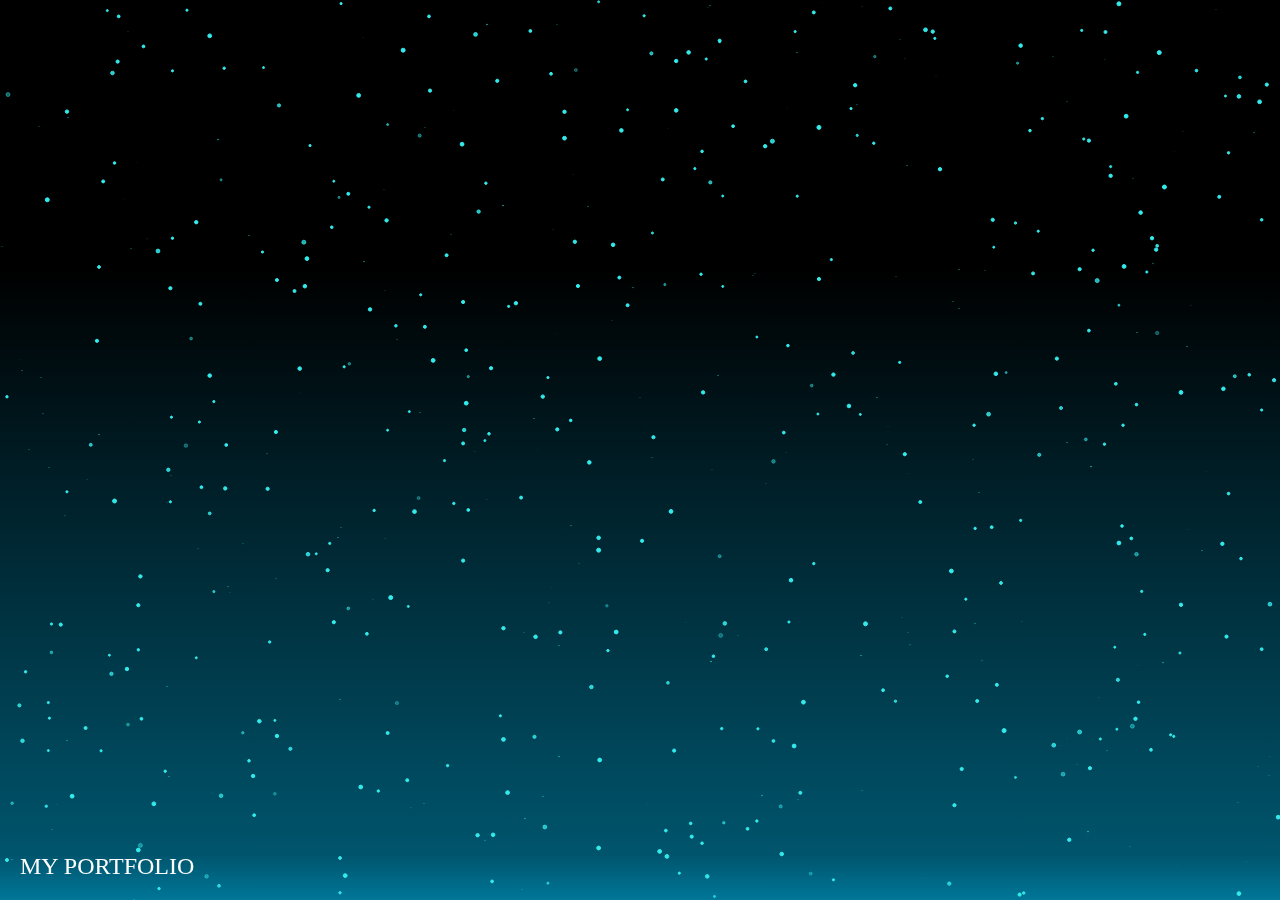
<file: AtentsGameDesignSitehji/index.html>
<!DOCTYPE html>
<html lang="ko">

<head>
  <meta charset="UTF-8">
  <meta http-equiv="X-UA-Compatible" content="IE=edge">
  <meta name="viewport" content="width=device-width, initial-scale=1.0">
  <meta name="description" content="황재익의 기획포폴사이트 입니다.">
  <meta name="author" content="H.J.I">
  <meta name="generator" content="HTML5">
  <title>HOME</title>
  <meta property="og:type" content="website" />
  <meta property="og:site_name" content="H.J.I website." />
  <meta property="og:title" content="타이틀 이름을 적으세요." />
  <meta property="og:description" content="자신의 사이트에 대한 세부 설명을 적으세요." />
  <meta property="og:image" content="./images/name_seo.png" />
  <!-- 아텐츠주소 대신 자신의 웹페이지 주소로 바꾸세요 -->
  <meta property="og:url" content="https://H.J.I website.com" />
  <meta property="twitter:card" content="summary" />
  <meta property="twitter:site" content="사이트 이름을 적으세요." />
  <meta property="twitter:title" content="타이틀 이름을 적으세요." />
  <meta property="twitter:description" content="자신의 사이트에 대한 세부 설명을 적으세요." />
  <meta property="twitter:image" content="./images/name_seo.png" />
  <!-- 아텐츠주소 대신 자신의 웹페이지 주소로 바꾸세요 -->
  <meta property="twitter:url" content="https://H.J.I website.com" />
  <link rel="icon" href="/favicon.ico" />
  <link rel="stylesheet" href="./main.css">
  <script defer src="./main.js"></script>
</head>

<body>
  <canvas id="canvas"></canvas>

  <a class="portfolio-link" href="/pages/mainpage.html">MY PORTFOLIO</a>
</body>


</html>
</file>
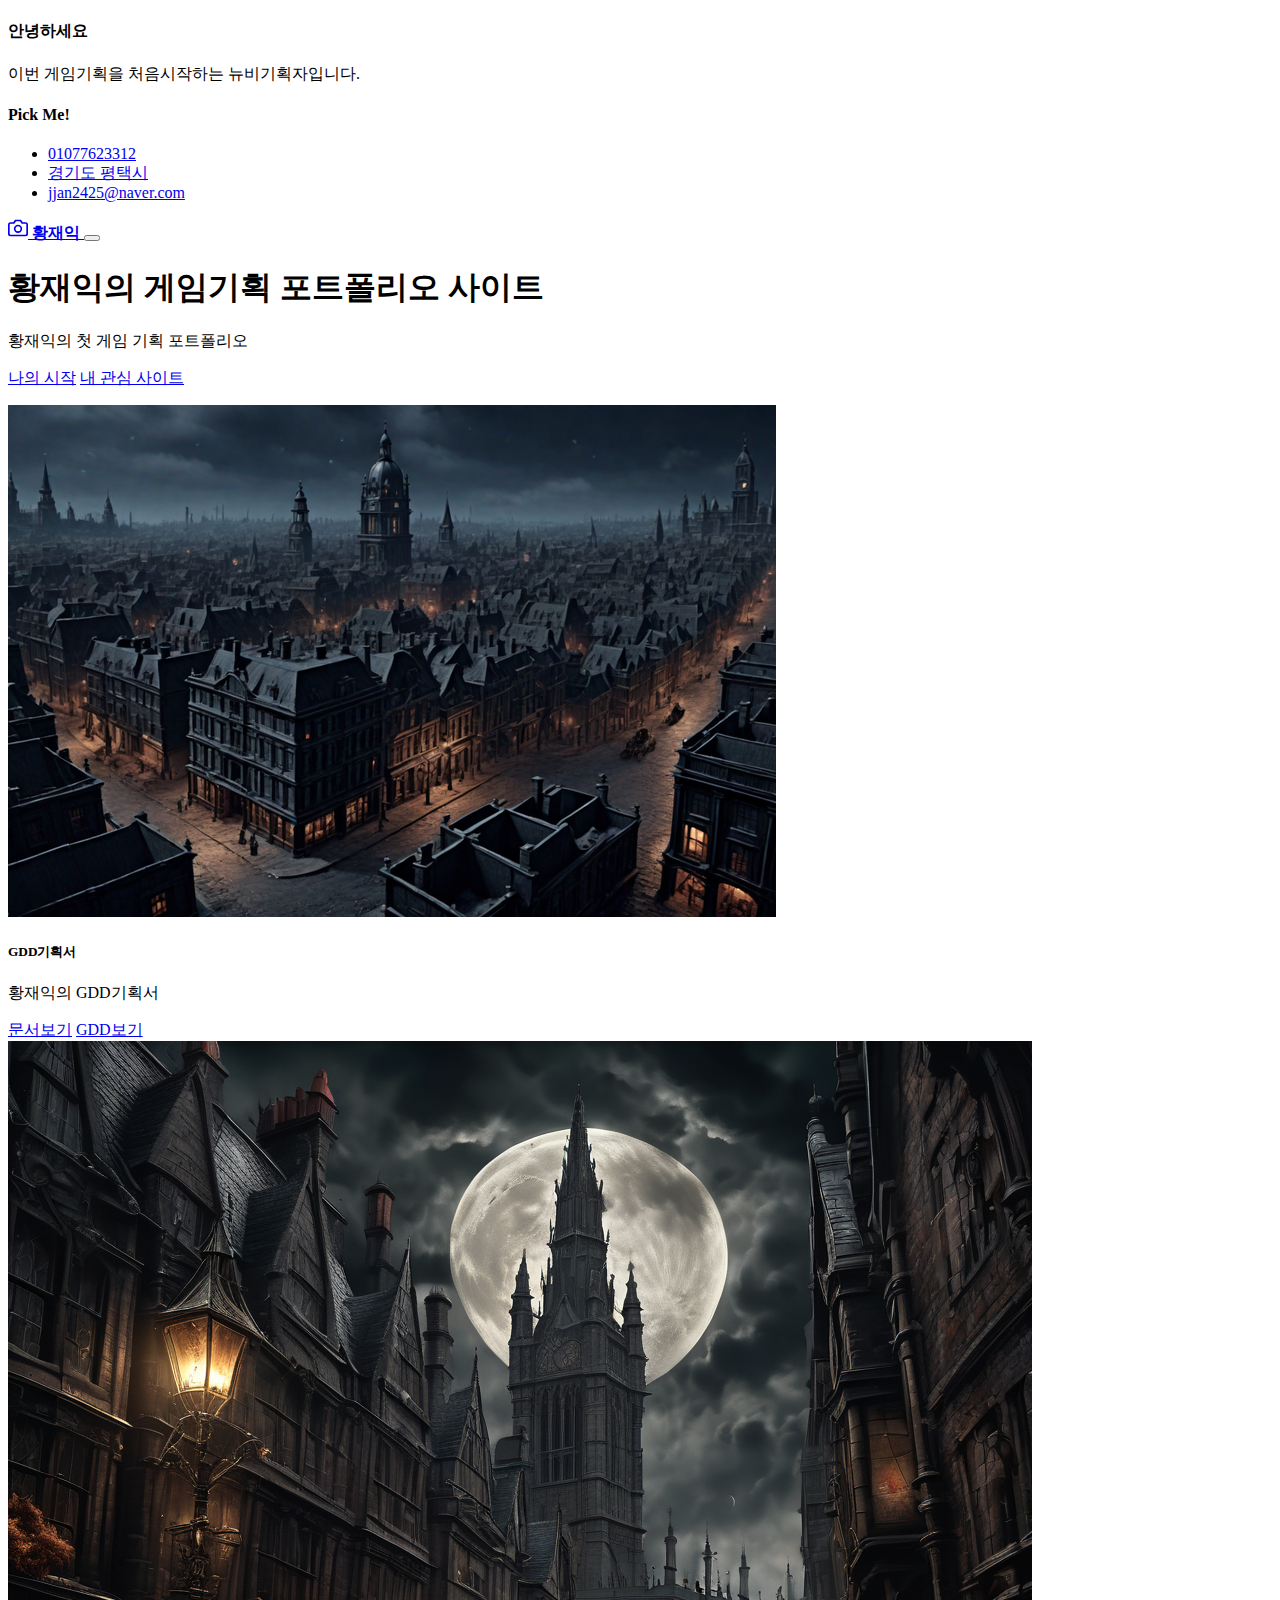
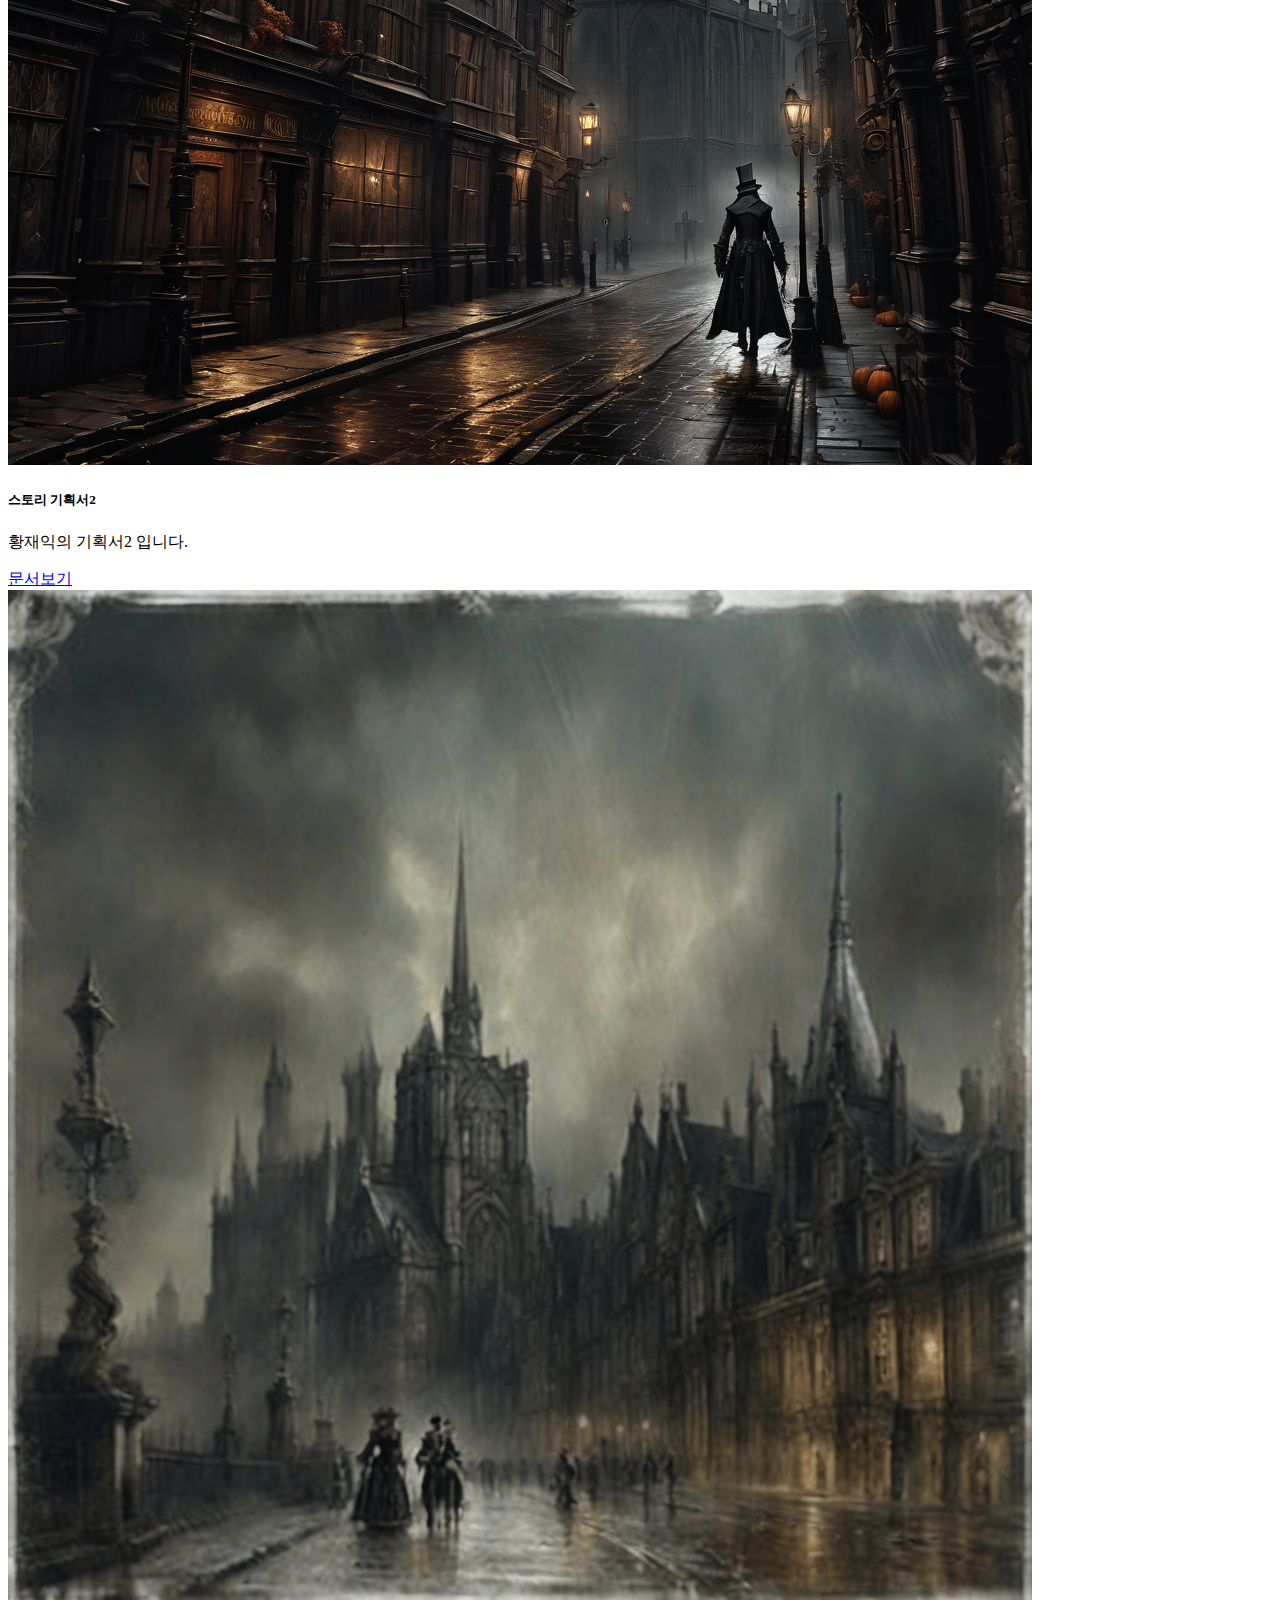
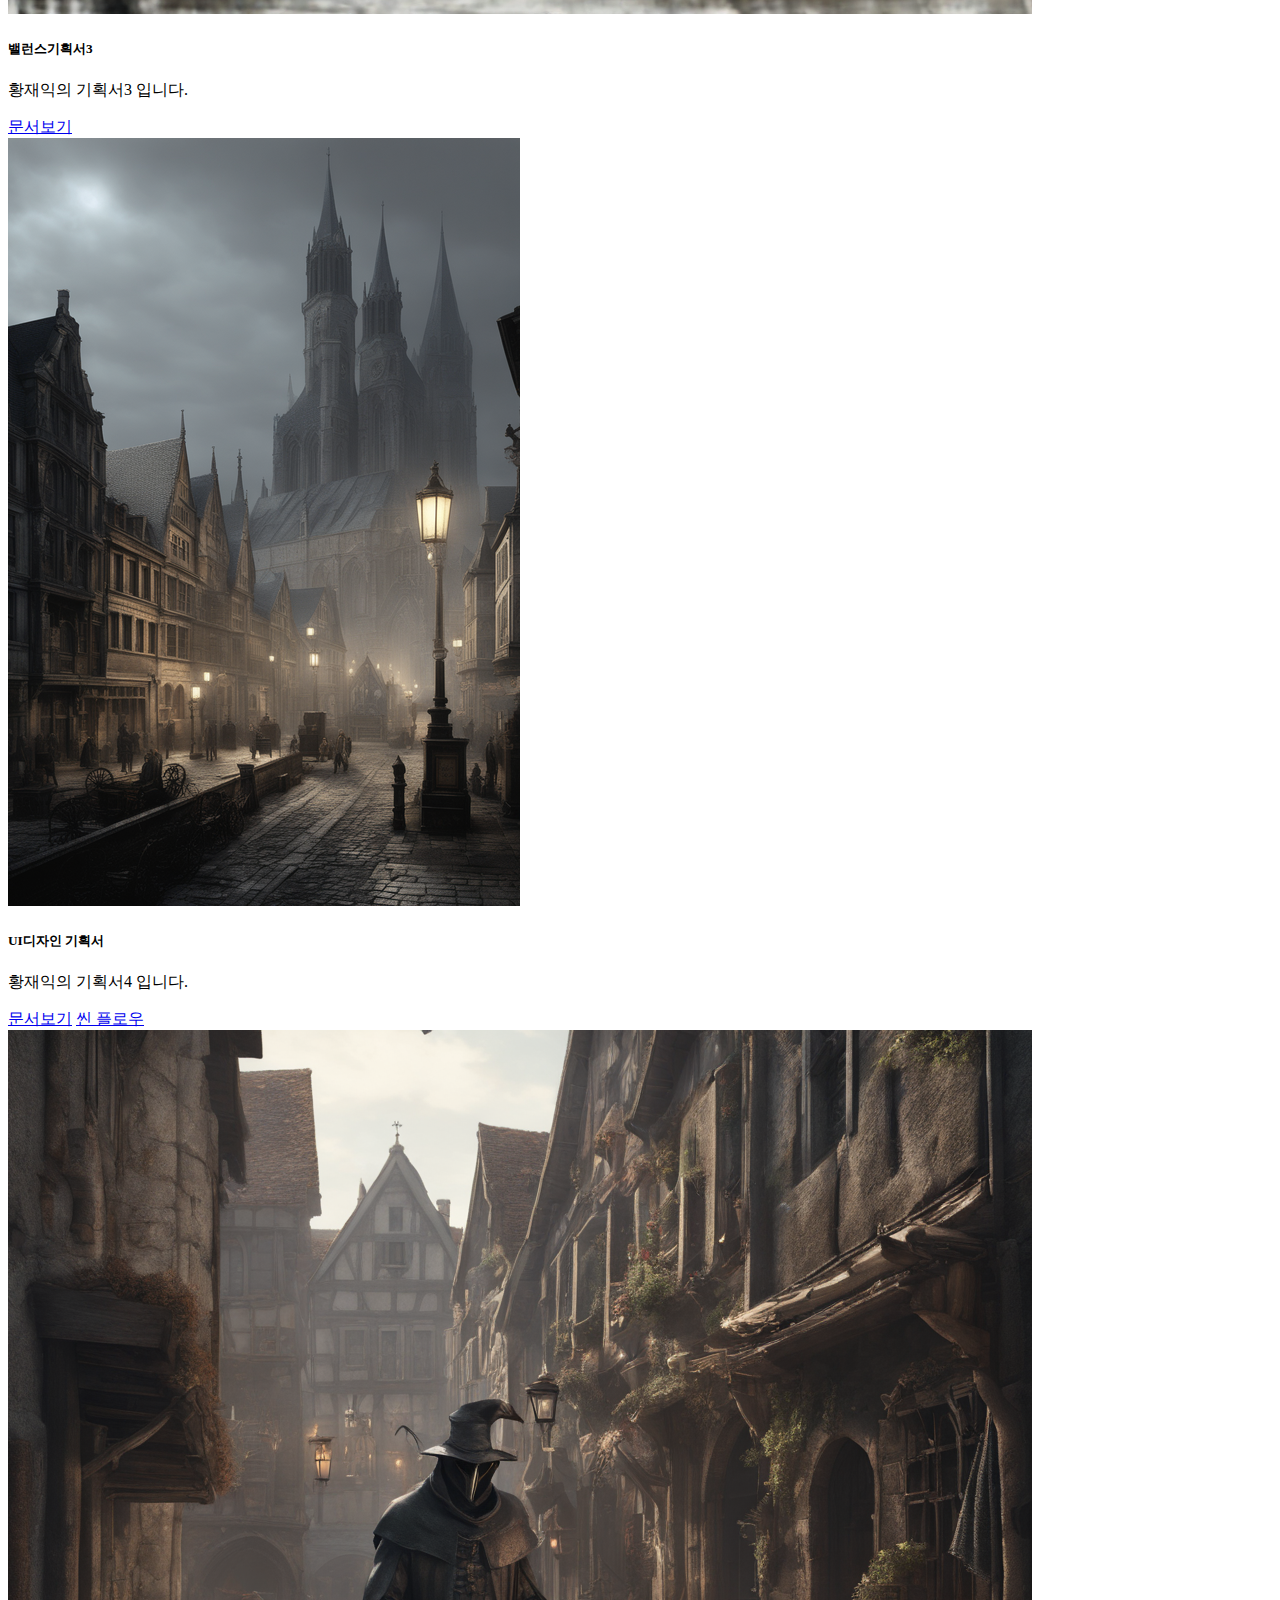
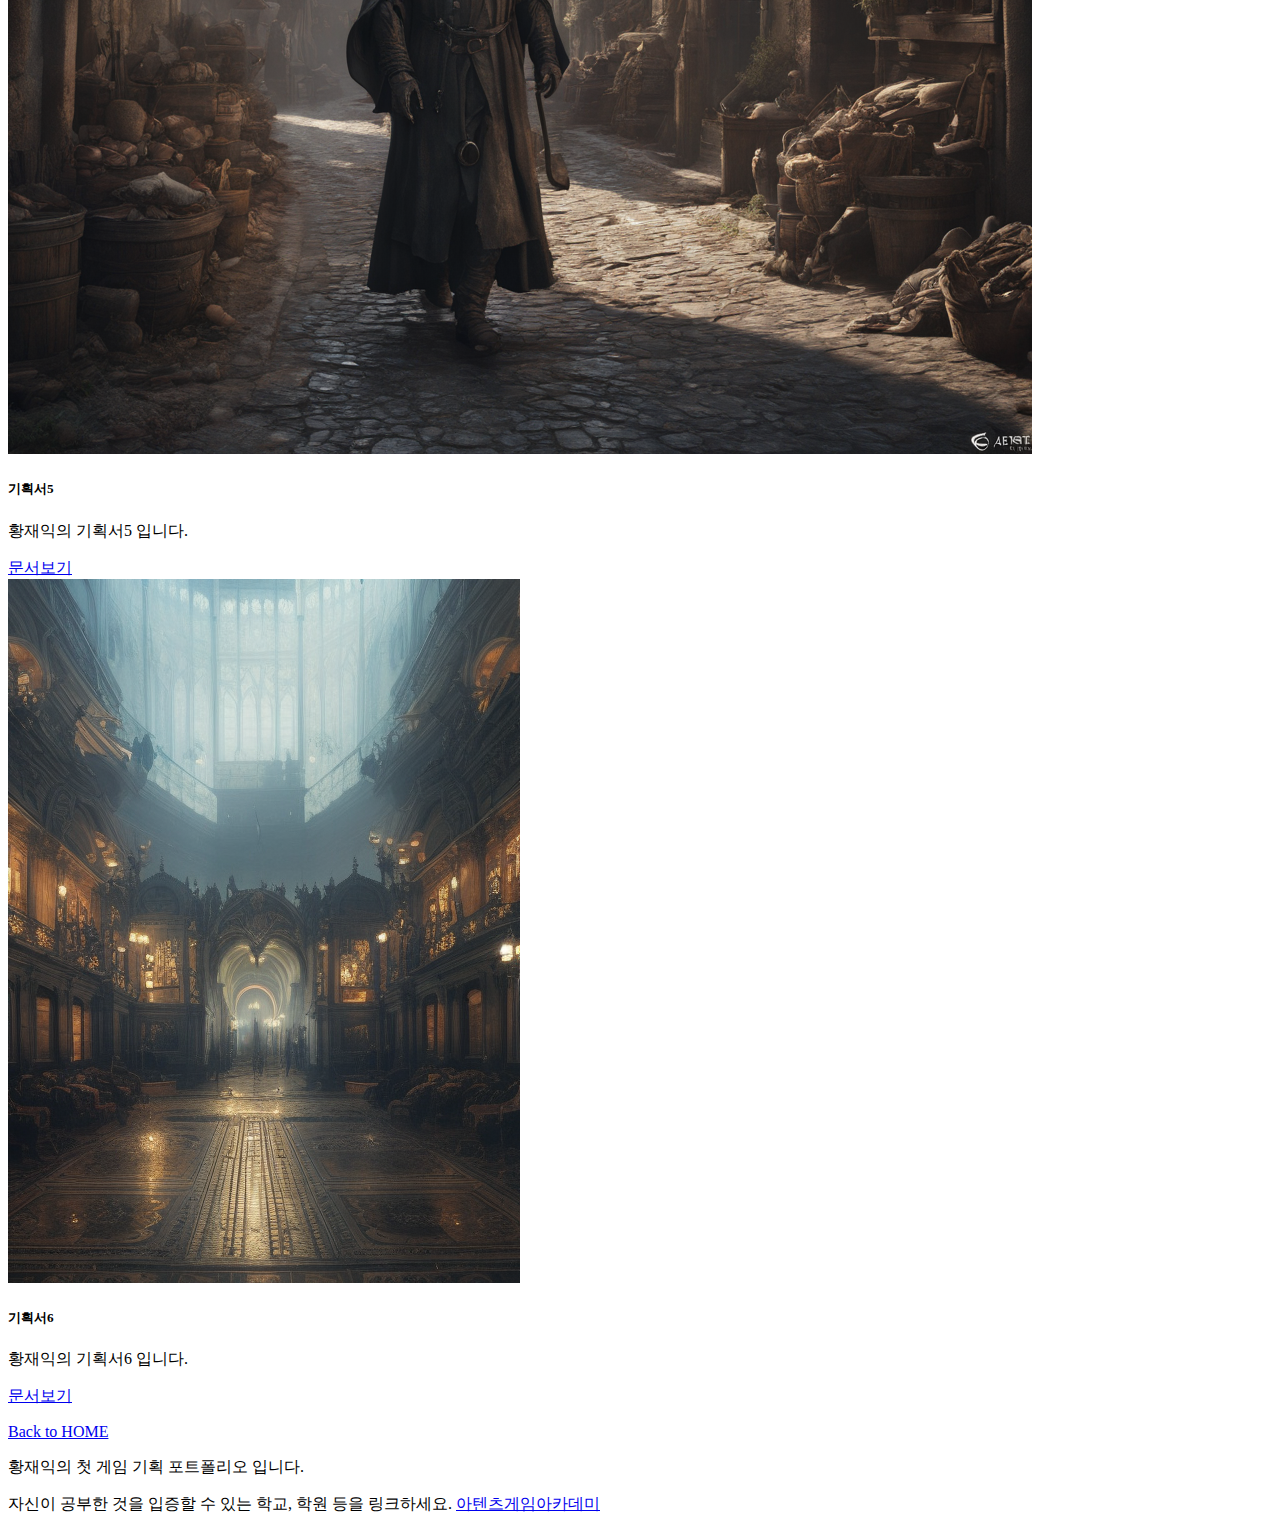
<file: pages/mainpage.html>
<!DOCTYPE html>
<html lang="ko">

<head>
  <meta charset="utf-8">
  <meta name="viewport" content="width=device-width, initial-scale=1">
  <meta name="description" content="이 사이트에 대한 구체적인 소개를 적으시면 됩니다.">
  <meta name="author" content="이 페이지의 저자로서 이니셜이나 머릿말 정도를 적으세요, 이름이나 이니셜을 적으세요.">
  <meta name="generator" content="제작도구에 대한 설명을 적으세요.">
  <title>황재익의 게임기획 포트폴리오</title>
  <meta property="og:type" content="website" />
  <meta property="og:site_name" content="사이트 이름을 적으세요." />
  <meta property="og:title" content="타이틀 이름을 적으세요." />
  <meta property="og:description" content="자신의 사이트에 대한 세부 설명을 적으세요." />
  <meta property="og:image" content="./images/name_seo.png" />
  <!-- 아텐츠주소 대신 자신의 웹페이지 주소로 바꾸세요 -->
  <meta property="og:url" content="https://atentsgame.com" />
  <meta property="twitter:card" content="summary" />
  <meta property="twitter:site" content="사이트 이름을 적으세요." />
  <meta property="twitter:title" content="타이틀 이름을 적으세요." />
  <meta property="twitter:description" content="자신의 사이트에 대한 세부 설명을 적으세요." />
  <meta property="twitter:image" content="./images/name_seo.png" />
  <!-- 아텐츠주소 대신 자신의 웹페이지 주소로 바꾸세요 -->
  <meta property="twitter:url" content="https://atentsgame.com" />
  <link rel="icon" href="/favicon.ico" />
  <link rel="canonical" href="https://getbootstrap.com/docs/5.2/examples/album/">

  <!-- CSS only -->
  <link href="https://cdn.jsdelivr.net/npm/bootstrap@5.2.3/dist/css/bootstrap.min.css" rel="stylesheet"
    integrity="sha384-rbsA2VBKQhggwzxH7pPCaAqO46MgnOM80zW1RWuH61DGLwZJEdK2Kadq2F9CUG65" crossorigin="anonymous">
  <!-- JavaScript Bundle with Popper -->
  <script defer src="https://cdn.jsdelivr.net/npm/bootstrap@5.2.3/dist/js/bootstrap.bundle.min.js"
    integrity="sha384-kenU1KFdBIe4zVF0s0G1M5b4hcpxyD9F7jL+jjXkk+Q2h455rYXK/7HAuoJl+0I4" crossorigin="anonymous">
  </script>


  <style>
    .bd-placeholder-img {
      font-size: 1.125rem;
      text-anchor: middle;
      -webkit-user-select: none;
      -moz-user-select: none;
      user-select: none;
    }

    @media (min-width: 768px) {
      .bd-placeholder-img-lg {
        font-size: 3.5rem;
      }
    }

    .b-example-divider {
      height: 3rem;
      background-color: rgba(0, 0, 0, .1);
      border: solid rgba(0, 0, 0, .15);
      border-width: 1px 0;
      box-shadow: inset 0 .5em 1.5em rgba(0, 0, 0, .1), inset 0 .125em .5em rgba(0, 0, 0, .15);
    }

    .b-example-vr {
      flex-shrink: 0;
      width: 1.5rem;
      height: 100vh;
    }

    .bi {
      vertical-align: -.125em;
      fill: currentColor;
    }

    .nav-scroller {
      position: relative;
      z-index: 2;
      height: 2.75rem;
      overflow-y: hidden;
    }

    .nav-scroller .nav {
      display: flex;
      flex-wrap: nowrap;
      padding-bottom: 1rem;
      margin-top: -1px;
      overflow-x: auto;
      text-align: center;
      white-space: nowrap;
      -webkit-overflow-scrolling: touch;
    }
  </style>
</head>

<body>

  <header>
    <div class="collapse bg-dark" id="navbarHeader">
      <div class="container">
        <div class="row">
          <div class="col-sm-8 col-md-7 py-4">
            <h4 class="text-white">안녕하세요</h4>
            <p class="text-muted">이번 게임기획을  처음시작하는 뉴비기획자입니다.</p>
          </div>
          <div class="col-sm-4 offset-md-1 py-4">
            <h4 class="text-white">Pick Me!</h4>
            <ul class="list-unstyled">
              <li><a href="#" class="text-white">01077623312</a></li>
              <li><a href="#" class="text-white">경기도 평택시</a></li>
              <li><a href="#" class="text-white">jjan2425@naver.com</a></li>
            </ul>
          </div>
        </div>
      </div>
    </div>
    <div class="navbar navbar-dark bg-dark shadow-sm">
      <div class="container">
        <a href="#" class="navbar-brand d-flex align-items-center">
          <svg xmlns="http://www.w3.org/2000/svg" width="20" height="20" fill="none" stroke="currentColor"
            stroke-linecap="round" stroke-linejoin="round" stroke-width="2" aria-hidden="true" class="me-2"
            viewBox="0 0 24 24">
            <path d="M23 19a2 2 0 0 1-2 2H3a2 2 0 0 1-2-2V8a2 2 0 0 1 2-2h4l2-3h6l2 3h4a2 2 0 0 1 2 2z" />
            <circle cx="12" cy="13" r="4" /></svg>
          <strong>황재익</strong>
        </a>
        <button class="navbar-toggler" type="button" data-bs-toggle="collapse" data-bs-target="#navbarHeader"
          aria-controls="navbarHeader" aria-expanded="false" aria-label="Toggle navigation">
          <span class="navbar-toggler-icon"></span>
        </button>
      </div>
    </div>
  </header>

  <main>
    <section class="py-5 text-center container">
      <div class="row py-lg-5">
        <div class="col-lg-6 col-md-8 mx-auto">
          <h1 class="fw-light">황재익의 게임기획 포트폴리오 사이트</h1>
          <p class="lead text-muted">황재익의 첫 게임 기획 포트폴리오</p>
          <p>
            <a href="https://atentsgame.com/" class="btn btn-dark my-2">나의 시작</a>
            <a href="https://google.com" class="btn btn-dark my-2">내 관심 사이트</a>
          </p>
        </div>
      </div>
    </section>

    <div class="album py-5 bg-dark">
      <div class="container">
        <div class="row row-cols-1 row-cols-sm-2 row-cols-md-3 g-3">
          <div class="col">
            <div class="card shadow-sm" width="100%">
              <img src="/images/기획서1번 사진.png" class="card-img-top" alt="어두운 도시전경">
              <div class="card-body">
                <h5 class="card-title">GDD기획서</h5>
                <p class="card-text">황재익의 GDD기획서</p>
                <a href="/pages/page01.html" class="btn btn-dark">문서보기</a>
                <a href="/pages/page01-1.html" class="btn btn-dark">GDD보기</a>
              </div>
            </div>
          </div>
          <div class="col">
            <div class="card shadow-sm" width="100%">
              <img src="/images/기획서2번사진.png" class="card-img-top" alt="어두운 밤거리">
              <div class="card-body">
                <h5 class="card-title">스토리 기획서2</h5>
                <p class="card-text">황재익의 기획서2 입니다.</p>
                <a href="/pages/page02.html" class="btn btn-dark">문서보기</a>
              </div>
            </div>
          </div>
          <div class="col">
            <div class="card shadow-sm" width="100%">
              <img src="/images/기획서3번 사진.png" class="card-img-top" alt="으스스한 밤거리">
              <div class="card-body">
                <h5 class="card-title">밸런스기획서3</h5>
                <p class="card-text">황재익의 기획서3 입니다.</p>
                <a href="/pages/page03.html" class="btn btn-dark">문서보기</a>
              </div>
            </div>
          </div>
          <div class="col">
            <div class="card shadow-sm" width="100%">
              <img src="/images/기획서4번 사진.png" class="card-img-top" alt="저녁 밤거리">
              <div class="card-body">
                <h5 class="card-title">UI디자인 기획서</h5>
                <p class="card-text">황재익의 기획서4 입니다.</p>
                <a href="/pages/page04.html" class="btn btn-dark">문서보기</a>
                <a href="/pages/page04-1.html" class="btn btn-dark">씬 플로우</a>
              </div>
            </div>
          </div>
          <div class="col">
            <div class="card shadow-sm" width="100%">
              <img src="/images/기획서 5번 사진.png" class="card-img-top" alt="도시에 시장">
              <div class="card-body">
                <h5 class="card-title">기획서5</h5>
                <p class="card-text">황재익의 기획서5 입니다.</p>
                <a href="/pages/page05.html" class="btn btn-dark">문서보기</a>
              </div>
            </div>
          </div>
          <div class="col">
            <div class="card shadow-sm" width="100%">
              <img src="/images/기획서 6번사진.png" class="card-img-top" alt="어두운건물안">
              <div class="card-body">
                <h5 class="card-title">기획서6</h5>
                <p class="card-text">황재익의 기획서6 입니다.</p>
                <a href="/pages/page06.html" class="btn btn-dark">문서보기</a>
              </div>
            </div>
          </div>
          <!-- <div class="col">
            <div class="card shadow-sm" width="100%">
              <img src="/images/spaceship06.jpg" class="card-img-top" alt="우주선6">
              <div class="card-body">
                <h5 class="card-title">기획서7</h5>
                <p class="card-text">블라블라~ 기획서6의 내용을 간략하게 적으세요.</p>
                <a href="/pages/page06.html" class="btn btn-dark">문서보기</a>
              </div>
            </div>
          </div>
          <div class="col">
            <div class="card shadow-sm" width="100%">
              <img src="/images/spaceship06.jpg" class="card-img-top" alt="우주선6">
              <div class="card-body">
                <h5 class="card-title">기획서8</h5>
                <p class="card-text">블라블라~ 기획서6의 내용을 간략하게 적으세요.</p>
                <a href="/pages/page06.html" class="btn btn-dark">문서보기</a>
              </div>
            </div>
          </div>
          <div class="col">
            <div class="card shadow-sm" width="100%">
              <img src="/images/spaceship06.jpg" class="card-img-top" alt="우주선6">
              <div class="card-body">
                <h5 class="card-title">기획서9</h5>
                <p class="card-text">블라블라~ 기획서6의 내용을 간략하게 적으세요.</p>
                <a href="/pages/page06.html" class="btn btn-dark">문서보기</a>
              </div>
            </div>
          </div> -->

        </div>
      </div>
    </div>

  </main>

  <footer class="text-muted py-5">
    <div class="container">
      <p class="float-end mb-1">
        <a href="/index.html">Back to HOME</a>
      </p>
      <p class="mb-1">황재익의 첫 게임 기획 포트폴리오 입니다.</p>
      <p class="mb-0">자신이 공부한 것을 입증할 수 있는 학교, 학원 등을 링크하세요. <a href="https://atentsgame.com">아텐츠게임아카데미</a> </p>
    </div>
  </footer>

</html>
</file>
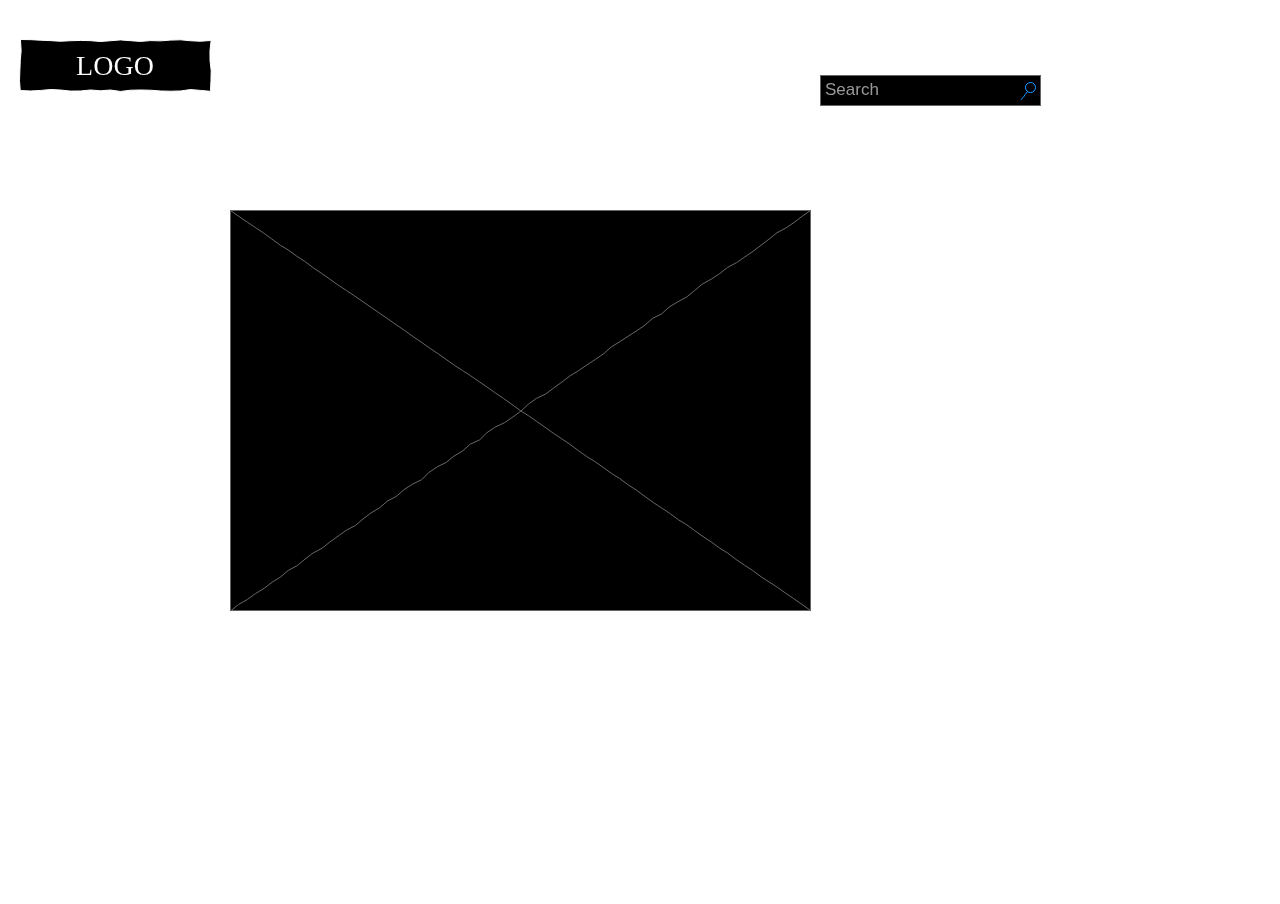
<file: pages/page01-1.html>
<!DOCTYPE html>
<html lang="ko">

<head>
  <meta charset="UTF-8">
  <meta http-equiv="X-UA-Compatible" content="IE=edge">
  <meta name="viewport" content="width=device-width, initial-scale=1.0">
  <title>GDD기획서</title>
  <style>
    #myPDF {
      width: 100%;
      height: 100vh;
    }

    body {
      margin: 0;
      padding: 0;
      overflow: hidden;
    }
  </style>
</head>

<body>

  <body>
    <iframe title="document" id="myPDF" src="/images/UIUX강의 TEST.drawio.svg" frameborder="0"></iframe>
  </body>
</body>

</html>
</file>
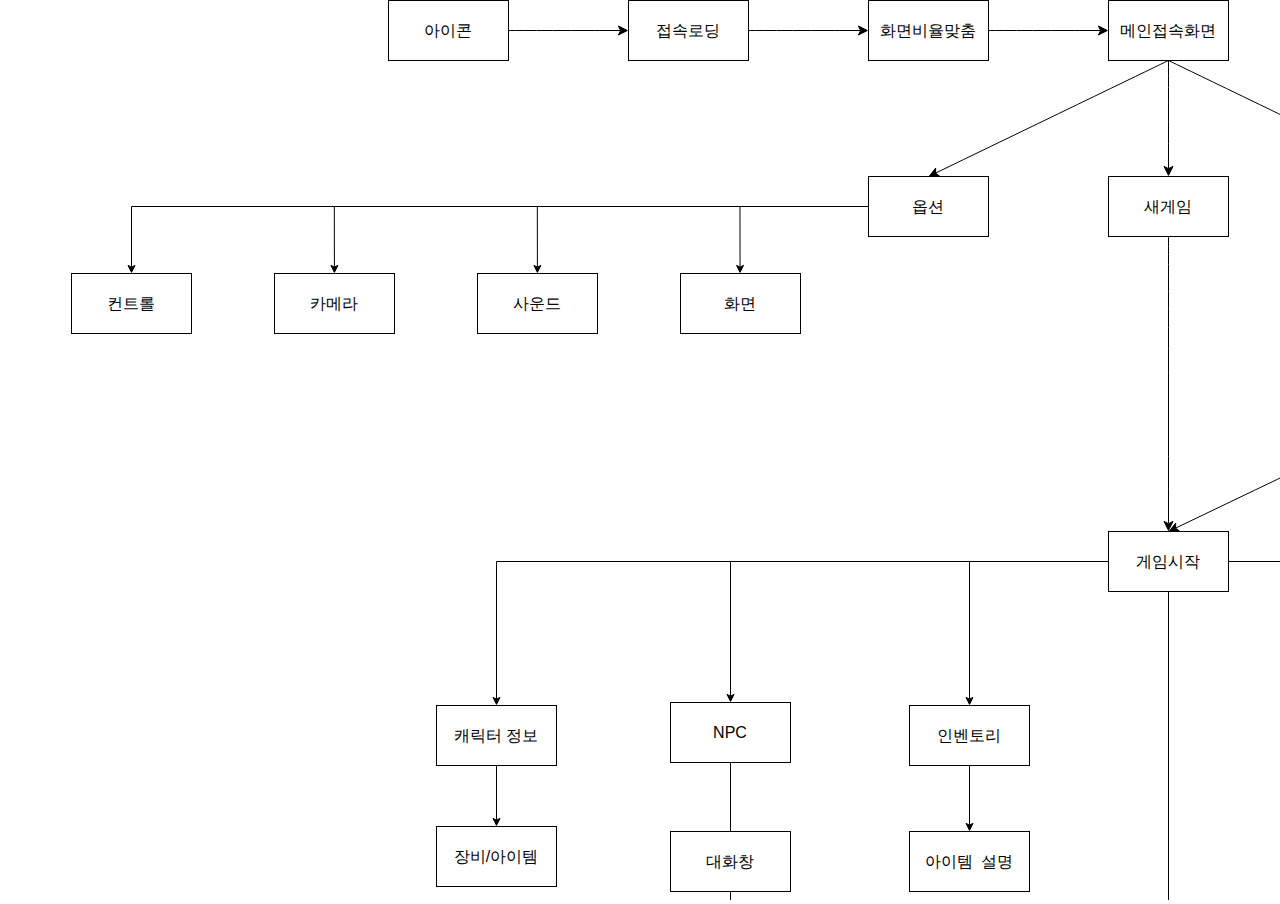
<file: pages/page04-1.html>
<!DOCTYPE html>
<html lang="ko">

<head>
  <meta charset="UTF-8">
  <meta http-equiv="X-UA-Compatible" content="IE=edge">
  <meta name="viewport" content="width=device-width, initial-scale=1.0">
  <title>문서이름</title>
  <style>
    #myPDF {
      width: 100%;
      height: 100vh;
    }

    body {
      margin: 0;
      padding: 0;
      overflow: hidden;
    }
  </style>
</head>

<body>

  <body>
    <iframe title="document" id="myPDF" src="/images/씬 플로우.drawio.svg" frameborder="0"></iframe>
  </body>
</body>

</html>
</file>
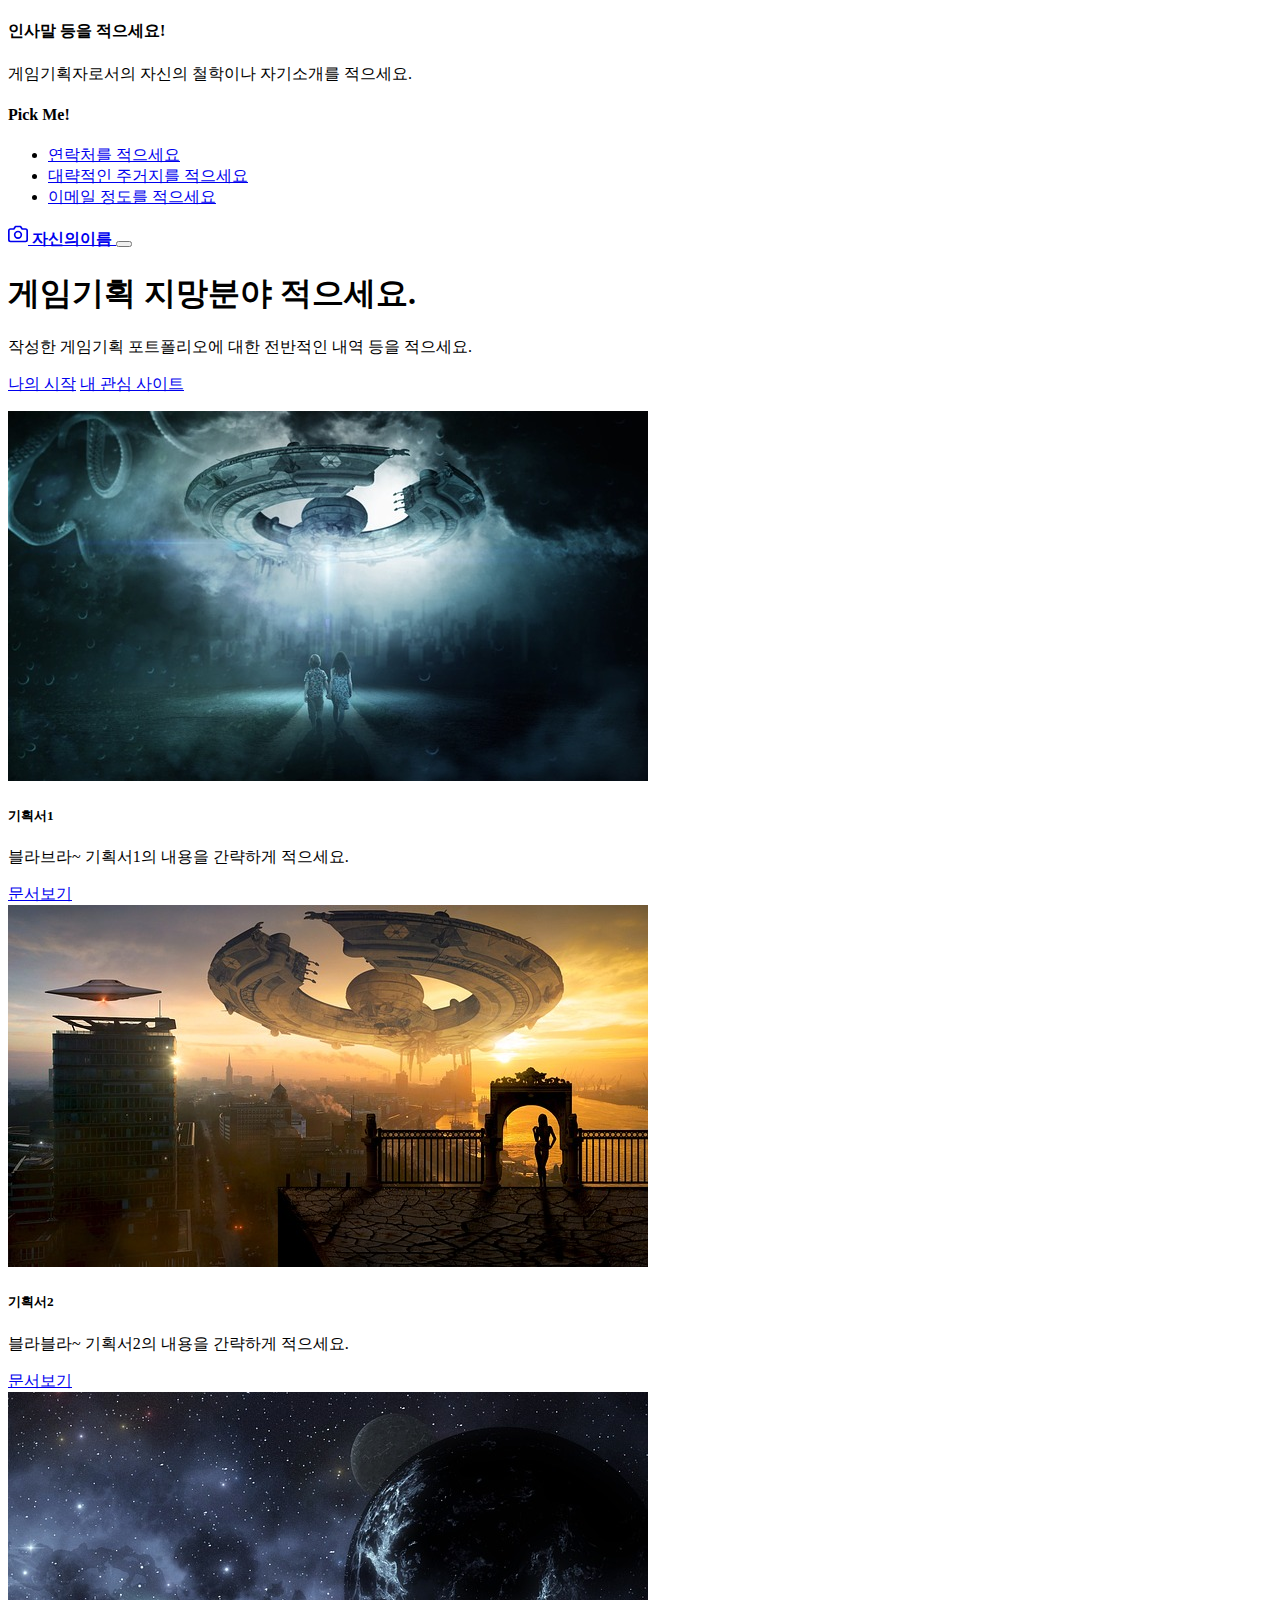
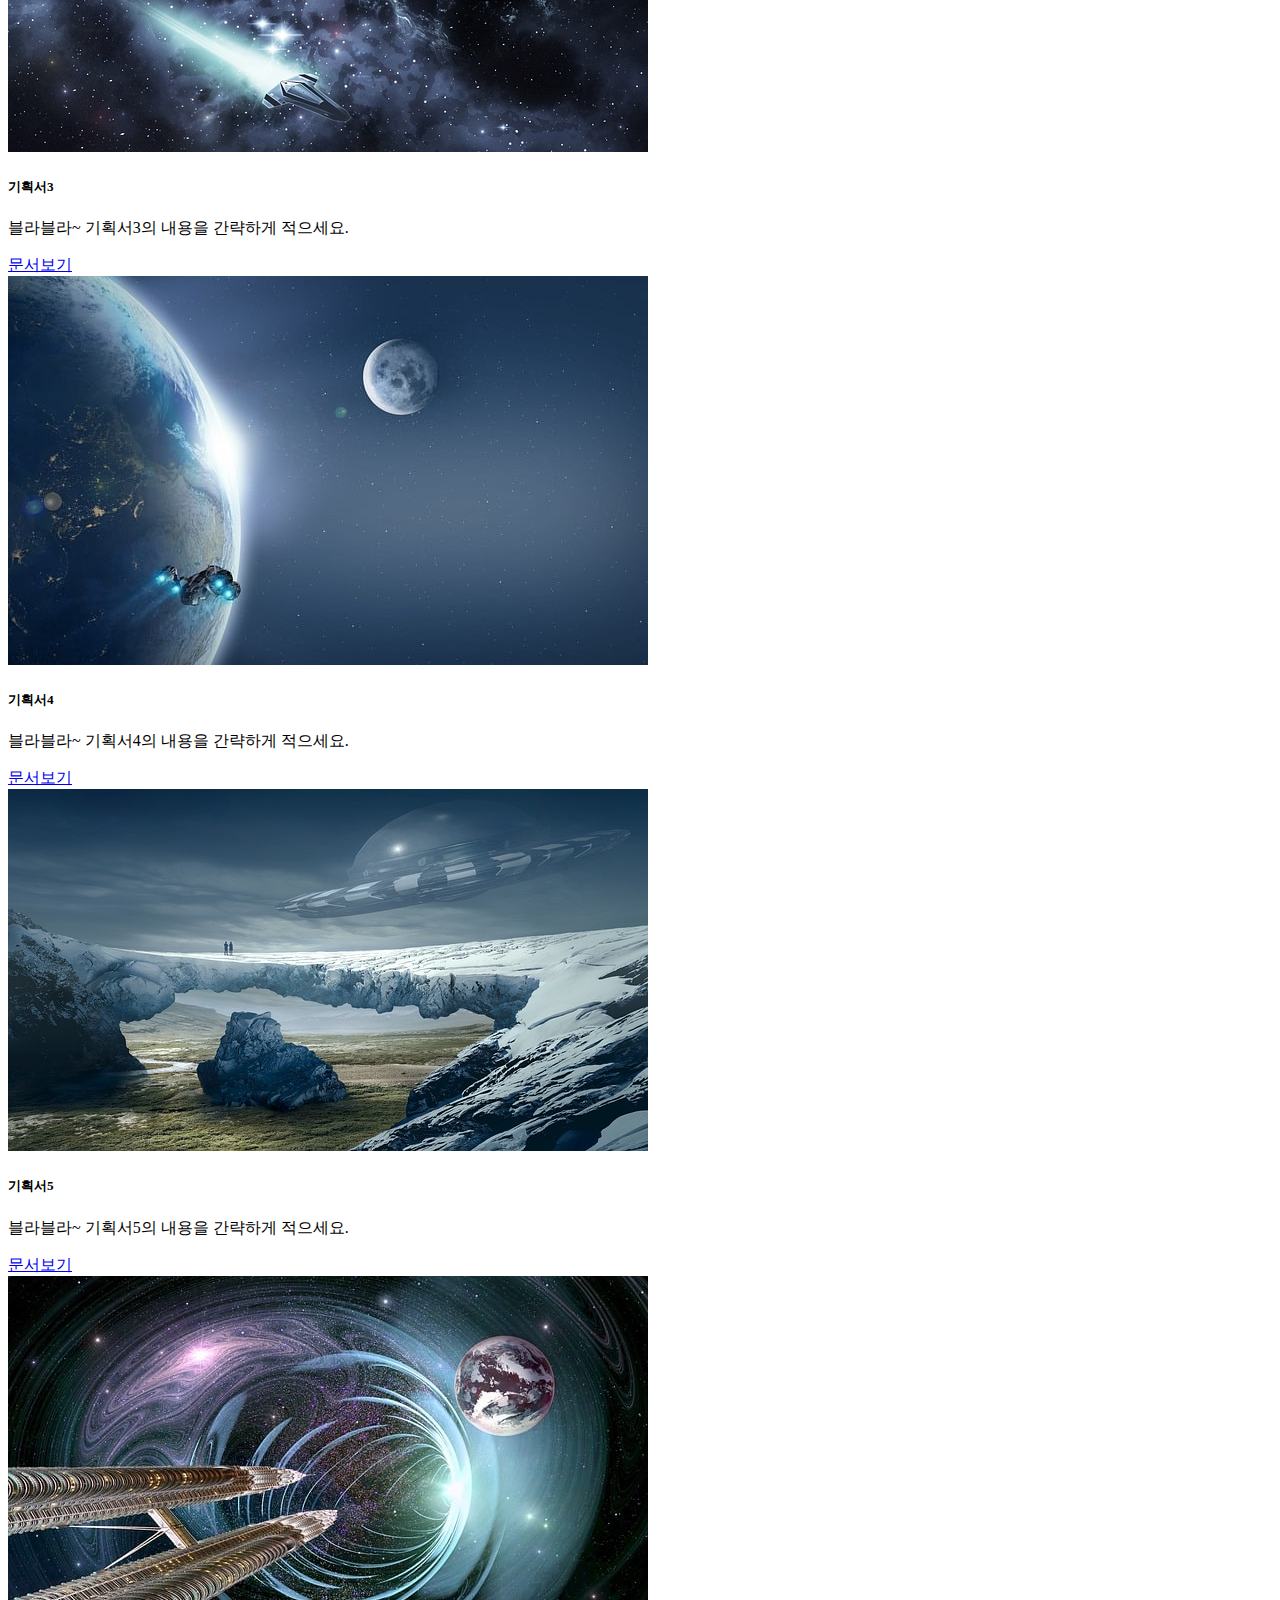
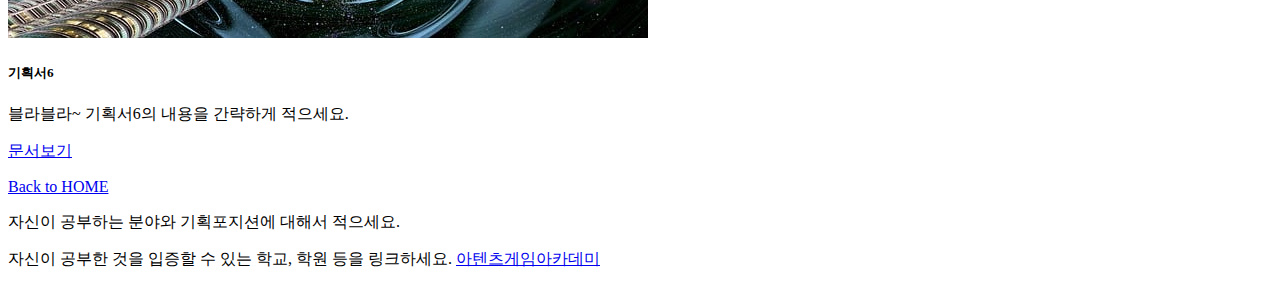
<file: AtentsGameDesignSitehji/pages/mainpage.html>
<!DOCTYPE html>
<html lang="ko">

<head>
  <meta charset="utf-8">
  <meta name="viewport" content="width=device-width, initial-scale=1">
  <meta name="description" content="이 사이트에 대한 구체적인 소개를 적으시면 됩니다.">
  <meta name="author" content="이 페이지의 저자로서 이니셜이나 머릿말 정도를 적으세요, 이름이나 이니셜을 적으세요.">
  <meta name="generator" content="제작도구에 대한 설명을 적으세요.">
  <title>자신의메인사이트명을 적으세요</title>
  <meta property="og:type" content="website" />
  <meta property="og:site_name" content="사이트 이름을 적으세요." />
  <meta property="og:title" content="타이틀 이름을 적으세요." />
  <meta property="og:description" content="자신의 사이트에 대한 세부 설명을 적으세요." />
  <meta property="og:image" content="./images/name_seo.png" />
  <!-- 아텐츠주소 대신 자신의 웹페이지 주소로 바꾸세요 -->
  <meta property="og:url" content="https://atentsgame.com" />
  <meta property="twitter:card" content="summary" />
  <meta property="twitter:site" content="사이트 이름을 적으세요." />
  <meta property="twitter:title" content="타이틀 이름을 적으세요." />
  <meta property="twitter:description" content="자신의 사이트에 대한 세부 설명을 적으세요." />
  <meta property="twitter:image" content="./images/name_seo.png" />
  <!-- 아텐츠주소 대신 자신의 웹페이지 주소로 바꾸세요 -->
  <meta property="twitter:url" content="https://atentsgame.com" />
  <link rel="icon" href="/favicon.ico" />
  <link rel="canonical" href="https://getbootstrap.com/docs/5.2/examples/album/">

  <!-- CSS only -->
  <link href="https://cdn.jsdelivr.net/npm/bootstrap@5.2.3/dist/css/bootstrap.min.css" rel="stylesheet"
    integrity="sha384-rbsA2VBKQhggwzxH7pPCaAqO46MgnOM80zW1RWuH61DGLwZJEdK2Kadq2F9CUG65" crossorigin="anonymous">
  <!-- JavaScript Bundle with Popper -->
  <script defer src="https://cdn.jsdelivr.net/npm/bootstrap@5.2.3/dist/js/bootstrap.bundle.min.js"
    integrity="sha384-kenU1KFdBIe4zVF0s0G1M5b4hcpxyD9F7jL+jjXkk+Q2h455rYXK/7HAuoJl+0I4" crossorigin="anonymous">
  </script>


  <style>
    .bd-placeholder-img {
      font-size: 1.125rem;
      text-anchor: middle;
      -webkit-user-select: none;
      -moz-user-select: none;
      user-select: none;
    }

    @media (min-width: 768px) {
      .bd-placeholder-img-lg {
        font-size: 3.5rem;
      }
    }

    .b-example-divider {
      height: 3rem;
      background-color: rgba(0, 0, 0, .1);
      border: solid rgba(0, 0, 0, .15);
      border-width: 1px 0;
      box-shadow: inset 0 .5em 1.5em rgba(0, 0, 0, .1), inset 0 .125em .5em rgba(0, 0, 0, .15);
    }

    .b-example-vr {
      flex-shrink: 0;
      width: 1.5rem;
      height: 100vh;
    }

    .bi {
      vertical-align: -.125em;
      fill: currentColor;
    }

    .nav-scroller {
      position: relative;
      z-index: 2;
      height: 2.75rem;
      overflow-y: hidden;
    }

    .nav-scroller .nav {
      display: flex;
      flex-wrap: nowrap;
      padding-bottom: 1rem;
      margin-top: -1px;
      overflow-x: auto;
      text-align: center;
      white-space: nowrap;
      -webkit-overflow-scrolling: touch;
    }
  </style>
</head>

<body>

  <header>
    <div class="collapse bg-dark" id="navbarHeader">
      <div class="container">
        <div class="row">
          <div class="col-sm-8 col-md-7 py-4">
            <h4 class="text-white">인사말 등을 적으세요!</h4>
            <p class="text-muted">게임기획자로서의 자신의 철학이나 자기소개를 적으세요.</p>
          </div>
          <div class="col-sm-4 offset-md-1 py-4">
            <h4 class="text-white">Pick Me!</h4>
            <ul class="list-unstyled">
              <li><a href="#" class="text-white">연락처를 적으세요</a></li>
              <li><a href="#" class="text-white">대략적인 주거지를 적으세요</a></li>
              <li><a href="#" class="text-white">이메일 정도를 적으세요</a></li>
            </ul>
          </div>
        </div>
      </div>
    </div>
    <div class="navbar navbar-dark bg-dark shadow-sm">
      <div class="container">
        <a href="#" class="navbar-brand d-flex align-items-center">
          <svg xmlns="http://www.w3.org/2000/svg" width="20" height="20" fill="none" stroke="currentColor"
            stroke-linecap="round" stroke-linejoin="round" stroke-width="2" aria-hidden="true" class="me-2"
            viewBox="0 0 24 24">
            <path d="M23 19a2 2 0 0 1-2 2H3a2 2 0 0 1-2-2V8a2 2 0 0 1 2-2h4l2-3h6l2 3h4a2 2 0 0 1 2 2z" />
            <circle cx="12" cy="13" r="4" /></svg>
          <strong>자신의이름</strong>
        </a>
        <button class="navbar-toggler" type="button" data-bs-toggle="collapse" data-bs-target="#navbarHeader"
          aria-controls="navbarHeader" aria-expanded="false" aria-label="Toggle navigation">
          <span class="navbar-toggler-icon"></span>
        </button>
      </div>
    </div>
  </header>

  <main>
    <section class="py-5 text-center container">
      <div class="row py-lg-5">
        <div class="col-lg-6 col-md-8 mx-auto">
          <h1 class="fw-light">게임기획 지망분야 적으세요.</h1>
          <p class="lead text-muted">작성한 게임기획 포트폴리오에 대한 전반적인 내역 등을 적으세요.</p>
          <p>
            <a href="https://atentsgame.com/" class="btn btn-dark my-2">나의 시작</a>
            <a href="https://google.com" class="btn btn-dark my-2">내 관심 사이트</a>
          </p>
        </div>
      </div>
    </section>

    <div class="album py-5 bg-dark">
      <div class="container">
        <div class="row row-cols-1 row-cols-sm-2 row-cols-md-3 g-3">
          <div class="col">
            <div class="card shadow-sm" width="100%">
              <img src="/images/spaceship01.jpg" class="card-img-top" alt="우주선1">
              <div class="card-body">
                <h5 class="card-title">기획서1</h5>
                <p class="card-text">블라브라~ 기획서1의 내용을 간략하게 적으세요.</p>
                <a href="/pages/page01.html" class="btn btn-dark">문서보기</a>
              </div>
            </div>
          </div>
          <div class="col">
            <div class="card shadow-sm" width="100%">
              <img src="/images/spaceship02.jpg" class="card-img-top" alt="우주선2">
              <div class="card-body">
                <h5 class="card-title">기획서2</h5>
                <p class="card-text">블라블라~ 기획서2의 내용을 간략하게 적으세요.</p>
                <a href="/pages/page02.html" class="btn btn-dark">문서보기</a>
              </div>
            </div>
          </div>
          <div class="col">
            <div class="card shadow-sm" width="100%">
              <img src="/images/spaceship03.jpg" class="card-img-top" alt="우주선3">
              <div class="card-body">
                <h5 class="card-title">기획서3</h5>
                <p class="card-text">블라블라~ 기획서3의 내용을 간략하게 적으세요.</p>
                <a href="/pages/page03.html" class="btn btn-dark">문서보기</a>
              </div>
            </div>
          </div>
          <div class="col">
            <div class="card shadow-sm" width="100%">
              <img src="/images/spaceship04.jpg" class="card-img-top" alt="우주선4">
              <div class="card-body">
                <h5 class="card-title">기획서4</h5>
                <p class="card-text">블라블라~ 기획서4의 내용을 간략하게 적으세요.</p>
                <a href="/pages/page04.html" class="btn btn-dark">문서보기</a>
              </div>
            </div>
          </div>
          <div class="col">
            <div class="card shadow-sm" width="100%">
              <img src="/images/spaceship05.jpg" class="card-img-top" alt="우주선5">
              <div class="card-body">
                <h5 class="card-title">기획서5</h5>
                <p class="card-text">블라블라~ 기획서5의 내용을 간략하게 적으세요.</p>
                <a href="/pages/page05.html" class="btn btn-dark">문서보기</a>
              </div>
            </div>
          </div>
          <div class="col">
            <div class="card shadow-sm" width="100%">
              <img src="/images/spaceship06.jpg" class="card-img-top" alt="우주선6">
              <div class="card-body">
                <h5 class="card-title">기획서6</h5>
                <p class="card-text">블라블라~ 기획서6의 내용을 간략하게 적으세요.</p>
                <a href="/pages/page06.html" class="btn btn-dark">문서보기</a>
              </div>
            </div>
          </div>

        </div>
      </div>
    </div>

  </main>

  <footer class="text-muted py-5">
    <div class="container">
      <p class="float-end mb-1">
        <a href="/index.html">Back to HOME</a>
      </p>
      <p class="mb-1">자신이 공부하는 분야와 기획포지션에 대해서 적으세요.</p>
      <p class="mb-0">자신이 공부한 것을 입증할 수 있는 학교, 학원 등을 링크하세요. <a href="https://atentsgame.com">아텐츠게임아카데미</a> </p>
    </div>
  </footer>

</html>
</file>
<file: AtentsGameDesignSitehji/main.css>
body {
  padding: 0;
  margin: 0;
  height: 100vh;
}

canvas {
  position: fixed;
  left: 0;
  top: 0;
  width: 100%;
  height: 100%;
  background-color: #000;
  background-image: linear-gradient(
    to top,
    rgba(0, 169, 217, 0.7) 0%,
    rgba(0, 169, 217, 0.5) 5%,
    rgba(0, 169, 217, 0) 70%
  );
}
.portfolio-link {
  position: fixed;
  left: 20px;
  bottom: 20px;
  color: #fff;
  text-decoration: none;
  font-size: 24px;
}
</file>
